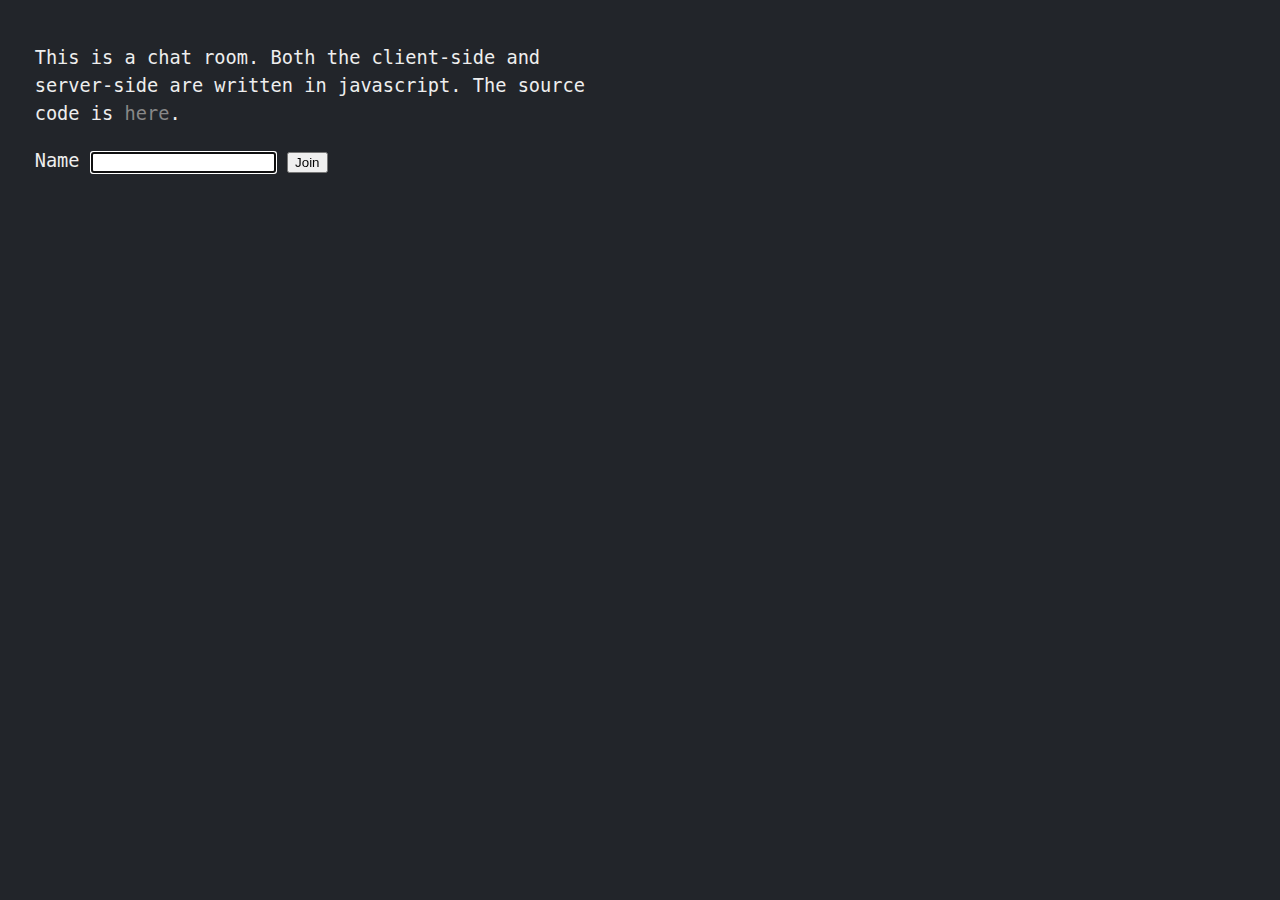
<file: client/index.html>
<html>
  <head>
    <link rel="stylesheet" href="style.css" type="text/css"/>
    <script src="jquery-1.2.6.min.js" type="text/javascript"></script>
    <script src="client.js" type="text/javascript"></script>
    <title>node chat</title>
  </head>
  <body>
    <div id="app">
      <div id="connect">
        <form action="#">
          <fieldset> 
            <p>
              This is a chat room. Both the client-side and server-side are
              written in javascript. The source code is
              <a href="http://github.com/ry/node_chat/tree/master">here</a>.
            </p>

            <label for="nick">Name</label>
            <input id="nickInput" class="text"type="text" name="nick" value=""/>
            <input id="connectButton" class="button" type="submit" name="" value="Join"/>

          </fieldset>
        </form>
      </div>
      <div id="loading"><p>loading</p></div>
      <div id="channel"></div>
      <div id="log">
        <table class="message"><tr><td class="date">18:58</td><td valign="top" class="nick">TTilus</td>
         <td class="msg-text">x6a616e: i think you can, there was some weird #send trick to do that</td>
        </tr></table>
        <table class="message"><tr><td class="date">18:58</td><td valign="top" class="nick">TTilus</td>
         <td class="msg-text">(or i could just be terribly wrong)</td>
        </tr></table>
        <table class="message"><tr><td class="date">19:02</td><td valign="top" class="nick">x6a616e</td>
         <td class="msg-text">TTilus: with #send you can invoke private methods</td>
        </tr></table>
        <table class="message"><tr><td class="date">19:03</td><td valign="top" class="nick">x6a616e</td>
         <td class="msg-text">dunno how to leverage it to access instance var :-/</td>
        </tr></table>
        <table class="message"><tr><td class="date">19:05</td><td valign="top" class="nick">x6a616e</td>
         <td class="msg-text">i3d: usually I use rspec::mocks</td>
        </tr></table>
        <table class="message"><tr><td class="date">19:05</td><td valign="top" class="nick">dlisboa</td>
         <td class="msg-text">x6a616e: #instance_variable_get ?</td>
        </tr></table>
        <table class="message"><tr><td class="date">19:06</td><td valign="top" class="nick">x6a616e</td>
         <td class="msg-text">dlisboa: phew I forgot that ..</td>
        </tr></table>
        <table class="message"><tr><td class="date">19:19</td><td valign="top" class="nick">UrbanVegan</td>
         <td class="msg-text">How can I use "%" in a string as just another character (meaning "percent")?</td>
        </tr></table>
        <table class="message"><tr><td class="date">19:20</td><td valign="top" class="nick">ddfreyne</td>
         <td class="msg-text">"%"</td>
        </tr></table>
        <table class="message"><tr><td class="date">19:20</td><td valign="top" class="nick">ddfreyne</td>
         <td class="msg-text">:)</td>
        </tr></table>
        <table class="message"><tr><td class="date">19:20</td><td valign="top" class="nick">ddfreyne</td>
         <td class="msg-text">no need to escape it</td>
        </tr></table>
        <table class="message"><tr><td class="date">19:20</td><td valign="top" class="nick">dominikh</td>
         <td class="msg-text">%%</td>
        </tr></table>
        <table class="message"><tr><td class="date">19:21</td><td valign="top" class="nick">dominikh</td>
         <td class="msg-text">ddfreyne: if you use something like "%string" % 1</td>
        </tr></table>
        <table class="message"><tr><td class="date">19:21</td><td valign="top" class="nick">dominikh</td>
         <td class="msg-text">eh</td>
        </tr></table>
        <table class="message"><tr><td class="date">19:21</td><td valign="top" class="nick">dominikh</td>
         <td class="msg-text">you get the idea</td>
        </tr></table>
        <table class="message"><tr><td class="date">19:21</td><td valign="top" class="nick">ddfreyne</td>
         <td class="msg-text">"foo %s bar" % [ 'hello' ] # =&gt; "foo hello bar"</td>
        </tr></table>
        <table class="message"><tr><td class="date">19:21</td><td valign="top" class="nick">dominikh</td>
         <td class="msg-text">lets assume he has some other % stuff he wants to be replaced</td>
        </tr></table>
        <table class="message"><tr><td class="date">19:21</td><td valign="top" class="nick">ddfreyne</td>
         <td class="msg-text">"foo %% %s bar" % [ 'hello' ] # =&gt; "foo % hello bar"</td>
        </tr></table>
        <table class="message"><tr><td class="date">19:21</td><td valign="top" class="nick">dominikh</td>
         <td class="msg-text">and some he doesnt want to</td>
        </tr></table>
        <table class="message"><tr><td class="date">20:07</td><td valign="top" class="nick">bougyman</td>
         <td class="msg-text">docs should be in /usr/share, not /usr/lib/ruby/gems/1.8/doc, too</td>
        </tr></table>
        <table class="message"><tr><td class="date">20:07</td><td valign="top" class="nick">bougyman</td>
         <td class="msg-text">FHS is OS agnostic.</td>
        </tr></table>
        <table class="message"><tr><td class="date">20:08</td><td valign="top" class="nick">drbrain</td>
         <td class="msg-text">bougyman: FreeBSD doesn't follow the FHS</td>
        </tr></table>
        <table class="message"><tr><td class="date">20:08</td><td valign="top" class="nick">drbrain</td>
         <td class="msg-text">Apple doesn't follow the FHS, and windows doesn't follow the FHS</td>
        </tr></table>
        <table class="message"><tr><td class="date">20:08</td><td valign="top" class="nick">drbrain</td>
         <td class="msg-text">I really don't care about people who say "you don't X, Y or Z!" and won't pony up patches</td>
        </tr></table>
        <table class="message"><tr><td class="date">20:11</td><td valign="top" class="nick">bougyman</td>
         <td class="msg-text">the fbsd list seems split over FHS compliance</td>
        </tr></table>
        <table class="message"><tr><td class="date">20:11</td><td valign="top" class="nick">bougyman</td>
         <td class="msg-text">some of em want it, some give it the finger.</td>
        </tr></table>
        <table class="message"><tr><td class="date">20:11</td><td valign="top" class="nick">drbrain</td>
         <td class="msg-text">that's because they already have the heir man page</td>
        </tr></table>
        <table class="message"><tr><td class="date">20:12</td><td valign="top" class="nick">bougyman</td>
         <td class="msg-text">looks like they gave in on mounts to FHS 2.2 (freebsd did)</td>
        </tr></table>
        <table class="message"><tr><td class="date">20:12</td><td valign="top" class="nick">bougyman</td>
         <td class="msg-text">winFS was said to be FHS compliant.</td>
        </tr></table>
        <table class="message"><tr><td class="date">20:12</td><td valign="top" class="nick">bougyman</td>
         <td class="msg-text">maybe we'll see that in the next MS product.</td>
        </tr></table>
        <table class="message"><tr><td class="date">20:13</td><td valign="top" class="nick">bougyman</td>
         <td class="msg-text">it was supposed to be in Vista, but got scrapped.</td>
        </tr></table>
        <table class="message"><tr><td class="date">20:13</td><td valign="top" class="nick">ddfreyne</td>
         <td class="msg-text">stuff in /bin should have config stuff in /etc, stuff in /usr/bin should have their configs in 
                            /usr/etc, ... IMO
                            </td>
        </tr></table>
        <table class="message"><tr><td class="date">20:13</td><td valign="top" class="nick">ddfreyne</td>
         <td class="msg-text">stuff in ~/bin should have their configs in ~/etc</td>
        </tr></table>
        <table class="message"><tr><td class="date">20:13</td><td valign="top" class="nick">ddfreyne</td>
         <td class="msg-text">that would make a lot more sense than it does now</td>
        </tr></table>
        <table class="message"><tr><td class="date">20:13</td><td valign="top" class="nick">ddfreyne</td>
         <td class="msg-text">... what kind of names are "etc" and "var" anyway?</td>
        </tr></table>
        <table class="message"><tr><td class="date">20:13</td><td valign="top" class="nick">ddfreyne</td>
         <td class="msg-text">"config" and "data" would have made more sense</td>
        </tr></table>
        <table class="message"><tr><td class="date">20:14</td><td valign="top" class="nick">bougyman</td>
         <td class="msg-text">they make sense to me.</td>
        </tr></table>
        <table class="message"><tr><td class="date">20:14</td><td valign="top" class="nick">ddfreyne</td>
         <td class="msg-text">even 'etc'? etcetera? "all the rest of the stuff goes here"?</td>
        </tr></table>
        <table class="message"><tr><td class="date">20:14</td><td valign="top" class="nick">bougyman</td>
         <td class="msg-text">etc. and variable are how I read them.</td>
        </tr></table>
        <table class="message"><tr><td class="date">20:14</td><td valign="top" class="nick">catalystmediastu</td>
         <td class="msg-text">Does anyone know of a gem or Rails plugin that converts rtf documents to HTML? I've </td>
        </tr></table>
        <table class="message"><tr><td class="date">20:15</td><td valign="top" class="nick">wmoxam</td>
         <td class="msg-text">catalystmediastu: I doubt it, you'll probably have to find a tool that does it, and call the tool</td>
        </tr></table>
        <table class="message"><tr><td class="date">20:15</td><td valign="top" class="nick">ddfreyne</td>
         <td class="msg-text">bougyman: you can't really say that 'etc' is a better name than 'config'</td>
        </tr></table>
        <table class="message"><tr><td class="date">20:16</td><td valign="top" class="nick">catalystmediastu</td>
         <td class="msg-text">wmoxam: I'll start looking for a generic tool for linux then. Thanks!</td>
        </tr></table>
        <table class="message"><tr><td class="date">20:16</td><td valign="top" class="nick">wmoxam</td>
         <td class="msg-text">catalystmediastu: http://sourceforge.net/projects/rtf2html/  &lt;-- might work</td>
        </tr></table>
        <table class="message"><tr><td class="date">20:17</td><td valign="top" class="nick">catalystmediastu</td>
         <td class="msg-text">wmoxam: Ahh that looks like it might. Thank you!</td>
        </tr></table>
        <table class="message"><tr><td class="date">20:17</td><td valign="top" class="nick">wmoxam</td>
         <td class="msg-text">np</td>
        </tr></table>
        <table class="message"><tr><td class="date">20:17</td><td valign="top" class="nick">bougyman</td>
         <td class="msg-text">catalystmediastu: unrtf works well for that.</td>
        </tr></table>
        <table class="message"><tr><td class="date">20:17</td><td valign="top" class="nick">bougyman</td>
         <td class="msg-text">http://www.gnu.org/software/unrtf/unrtf.html</td>
        </tr></table>
        <table class="message"><tr><td class="date">20:20</td><td valign="top" class="nick">catalystmediastu</td>
         <td class="msg-text">bougyman: Thanks, that looks like a good tool too. I'll look into them both a little 
                                  more.
         </td>
        </tr></table>
      </div>
      <div id="toolbar">
        <ul id="status">
          <li class="date" id="currentTime">12:59</li>
          <li><a id="usersLink" href="#">5 users</a></li>
        </ul>
        <input tabindex="1" type="text" id="entry"/>
      </div>
  </body>
</html>
</file>
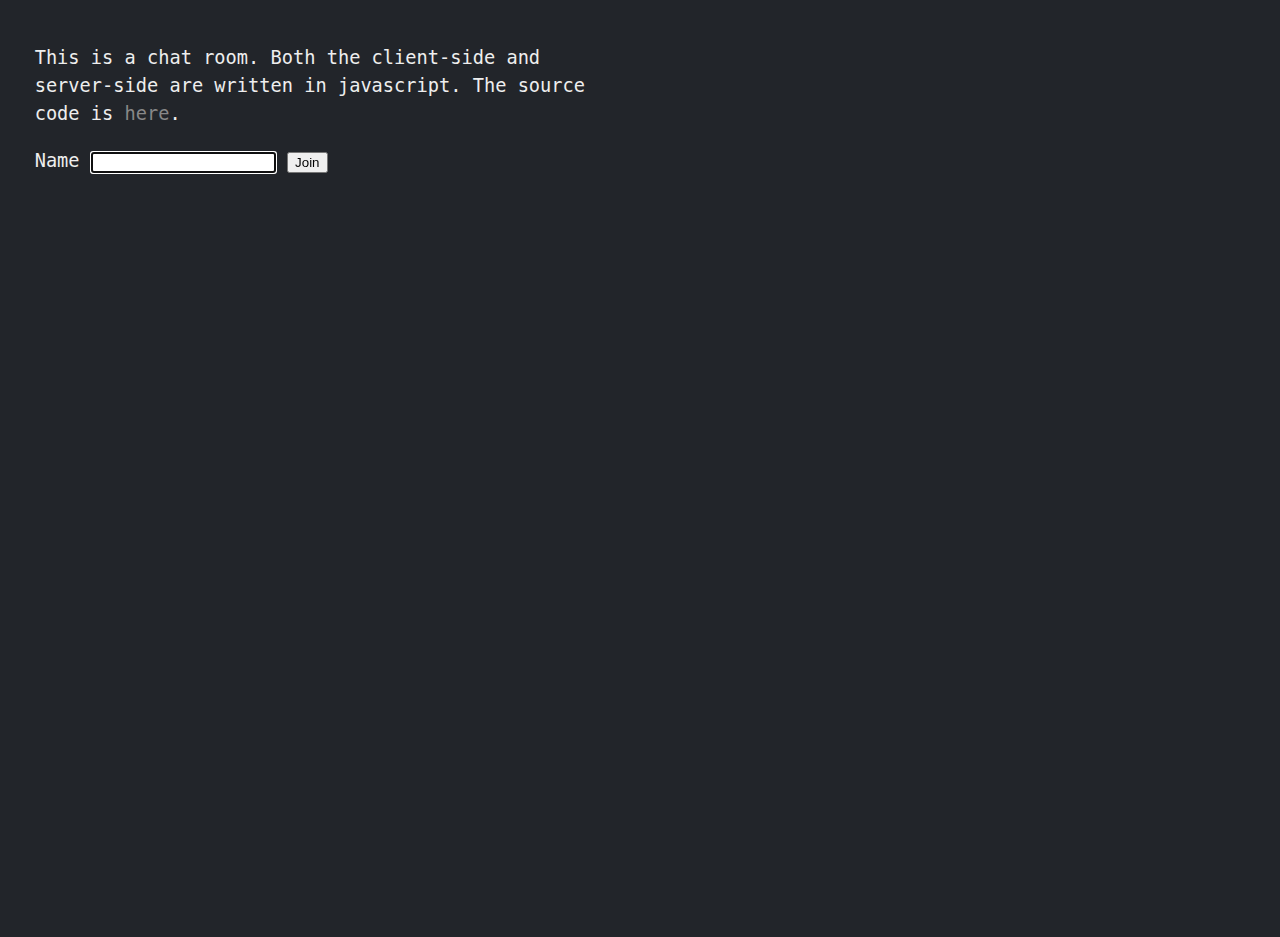
<file: public/index.html>
<html>
  <head>
    <link rel="stylesheet" href="style.css" type="text/css"/>
    <script src="jquery.js" type="text/javascript"></script>
    <script src="client.js" type="text/javascript"></script>
    <title>node chat</title>
  </head>
  <body>
    <div id="app">
      
      
     
        <div id="connect">
          <form action="#">
            <fieldset> 
              <p>
                This is a chat room. Both the client-side and server-side are
                written in javascript. The source code is
                <a href="http://github.com/ry/node_chat/tree/master">here</a>.
              </p>

              <label for="nick">Name</label>
              <input id="nickInput" class="text"type="text" name="nick" value=""/>
              <input id="connectButton" class="button" type="submit" name="" value="Join"/>

            </fieldset>
          </form>
        </div>

        <div id="loading"><p>loading</p></div>

        <div id="channel"></div>

        <div id="log"></div>

      
      
      <div id="toolbar">
        <ul id="status">
          <li class="date" id="currentTime">12:59</li>
          <li><a id="usersLink" href="#">5 users</a></li>
        </ul>
        <input tabindex="1" type="text" id="entry"/>
      </div>

  </body>
</html>
</file>
<file: client/style.css>
body {
  padding: 0;
  margin: 0;
}

.online {
  color: green;
}
body, #entry {
  background: #22252a;
  color: #eee;
}
body, table {
  font-family: DejaVu Sans Mono, fixed; 
  font-size: 14pt;
  line-height: 150%;
}
tr,td,table {
  padding: 0;
  margin: 0;
  outline-width: 0;
  border-width: 0;
}
table {
  border-collapse: collapse;
  border-spacing: 0
}


a { text-decoration: none; color: #888; }
a:hover { text-decoration: underline; color: #aaa; }

#loading, #connect {
  background: #22252a;
  position: fixed;
  top: 0;
  left: 0;
  width: 100%;
  height: 100%;
  padding: 1em;
}

#loading { z-index: 10000000; }
#connect { z-index: 10000001; }

#loading p, #connect fieldset  {
  font-family: DejaVu Sans Mono, fixed; 
  width: 30em;
  border: 0;
}

#toolbar {
  position: fixed;
  color: #fff;
  width: 100%; 
  bottom: 0;
  background: #733;
}

#entry {
  width: 100%;
  font-size: inherit;
  padding: 1em;
  margin: 0;
  border-width: 0;
  outline-width: 0;
  clear: both;
}

#log {
  display: block;
  /* enough padding to clear the toolbar.. is there a better way to do this? */
  padding-bottom: 5.1em; 
  background: inherit;
  overflow: hidden;
}

/* not very important info */
.notice td, .join td, .part td, .message .date { color: #555; }
.error td { color: #933; }
.personal .nick, .notice .nick { color: #cd5; }

.message {
  margin: 0.1em 0;
}

.message td {
  vertical-align: top;
}

.nick { 
  font-weight: bold;
  padding: 0 1em 0 0.5em;
}

.nick a {
  color: inherit;
}

#toolbar ul {
  margin: 0;
  padding: 0;
  list-style: none;
}

#toolbar li {
  display: block; 
  float: left;
  margin: 0 2em 0 0;
}

#usersLink {
  color: inherit;
}
</file>
<file: public/style.css>
body {
  padding: 0;
  margin: 0;
  _background: red;
}

.online {
  color: green;
}
body, #entry {
  background: #22252a;
  color: #eee;
}
body, table {
  font-family: DejaVu Sans Mono, fixed; 
  font-size: 14pt;
  line-height: 150%;
}
tr,td,table {
  padding: 0;
  margin: 0;
  outline-width: 0;
  border-width: 0;
}
table {
  border-collapse: collapse;
  border-spacing: 0
}


a { text-decoration: none; color: #888; }
a:hover { text-decoration: underline; color: #aaa; }

#loading, #connect {
  background: #22252a;
  position: absolute;
  top: 0;
  left: 0;
  width: 100%;
  height: 100%;
  padding: 1em;
}

#loading { z-index: 10000000; }
#connect { z-index: 10000001; }

#loading p, #connect fieldset  {
  font-family: DejaVu Sans Mono, fixed; 
  width: 30em;
  border: 0;
}

#toolbar {
  position: fixed;
  /*_position: absolute; 
  _top: expression(0+((e=document.documentElement.scrollTop)?e:document.body.scrollTop)+'px'); */
  color: #fff;
  width: 100%; 
  bottom: 0;
  background: #733;
}

#entry {
  width: 100%;
  font-size: inherit;
  padding: 1em;
  margin: 0;
  border-width: 0;
  outline-width: 0;
  clear: both;
}

#log {
  display: block;
  /* enough padding to clear the toolbar.. is there a better way to do this? */
  padding-bottom: 5.1em; 
  background: inherit;
  overflow: auto;
}

/* not very important info */
.notice td, .join td, .part td, .message .date { color: #555; }
.error td { color: #933; }
.personal .nick, .notice .nick { color: #cd5; }

.message {
  margin: 0.1em 0;
}

.message td {
  vertical-align: top;
}

.nick { 
  font-weight: bold;
  padding: 0 1em 0 0.5em;
}

.nick a {
  color: inherit;
}

#toolbar ul {
  margin: 0;
  padding: 0;
  list-style: none;
}

#toolbar li {
  display: block; 
  float: left;
  margin: 0 2em 0 0;
}

#usersLink {
  color: inherit;
}
</file>
